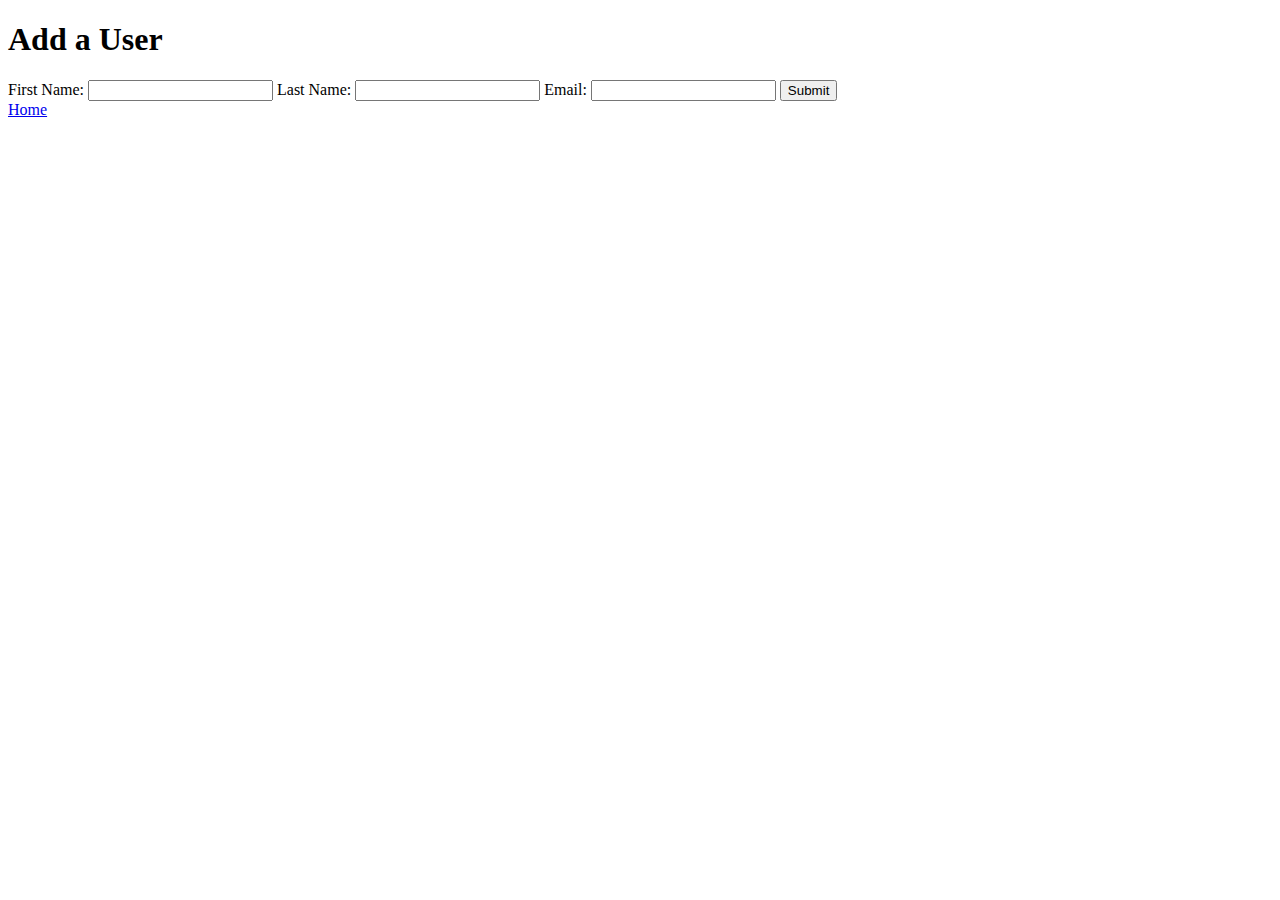
<file: basic_users/flask_app/templates/create_user.html>
<!DOCTYPE html>
<html lang="en">
<head>
    <meta charset="UTF-8">
    <meta http-equiv="X-UA-Compatible" content="IE=edge">
    <meta name="viewport" content="width=device-width, initial-scale=1.0">
    <!-- CSS only -->
    <link href="https://cdn.jsdelivr.net/npm/bootstrap@5.1.3/dist/css/bootstrap.min.css" rel="stylesheet" integrity="sha384-1BmE4kWBq78iYhFldvKuhfTAU6auU8tT94WrHftjDbrCEXSU1oBoqyl2QvZ6jIW3" crossorigin="anonymous">
    <title>Create</title>
</head>
<body>
    <h1>Add a User</h1>
    <form action="/create/user" method="POST"> <!--form action determines what to do/where to send data once form is submitted-->
        <label for="first_name">First Name: </label>
        <input type="text" name="first_name">
        <label for="last_name">Last Name: </label>
        <input type="text" name="last_name">
        <label for="email">Email: </label>
        <input type="text" name="email">
        <input type="submit">
    </form>
    <a href="/">Home</a>
</body>
</html>
</file>
